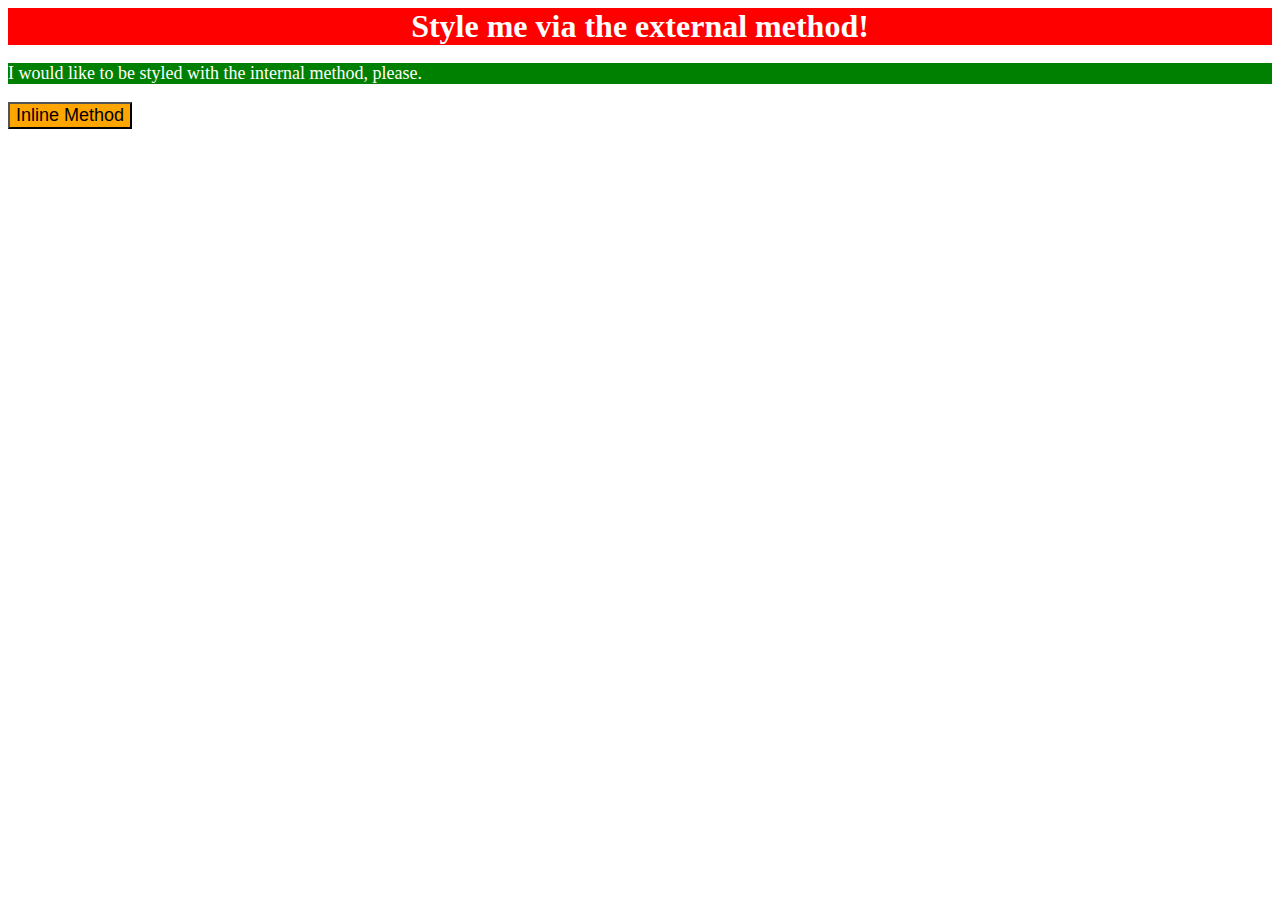
<file: foundations/01-css-methods/index.html>
<!DOCTYPE html>
<html lang="en">
  <head>
    <meta charset="UTF-8">
    <meta http-equiv="X-UA-Compatible" content="IE=edge">
    <meta name="viewport" content="width=device-width, initial-scale=1.0">

    <!-- adding styles.css file below -->
    <link rel="stylesheet" href="./styles.css">

    <!-- adding style to the <p> element using internal method -->
    <style>
      p {
        background-color: green;
        color: white;
        font-size: 18px;
      }
    </style>

    <title>Methods for Adding CSS</title>
  </head>
  <body>
    <div>Style me via the external method!</div>
    <p>I would like to be styled with the internal method, please.</p>
    <button style="background-color: orange; font-size: 18px">Inline Method</button>
  </body>
</html>
</file>
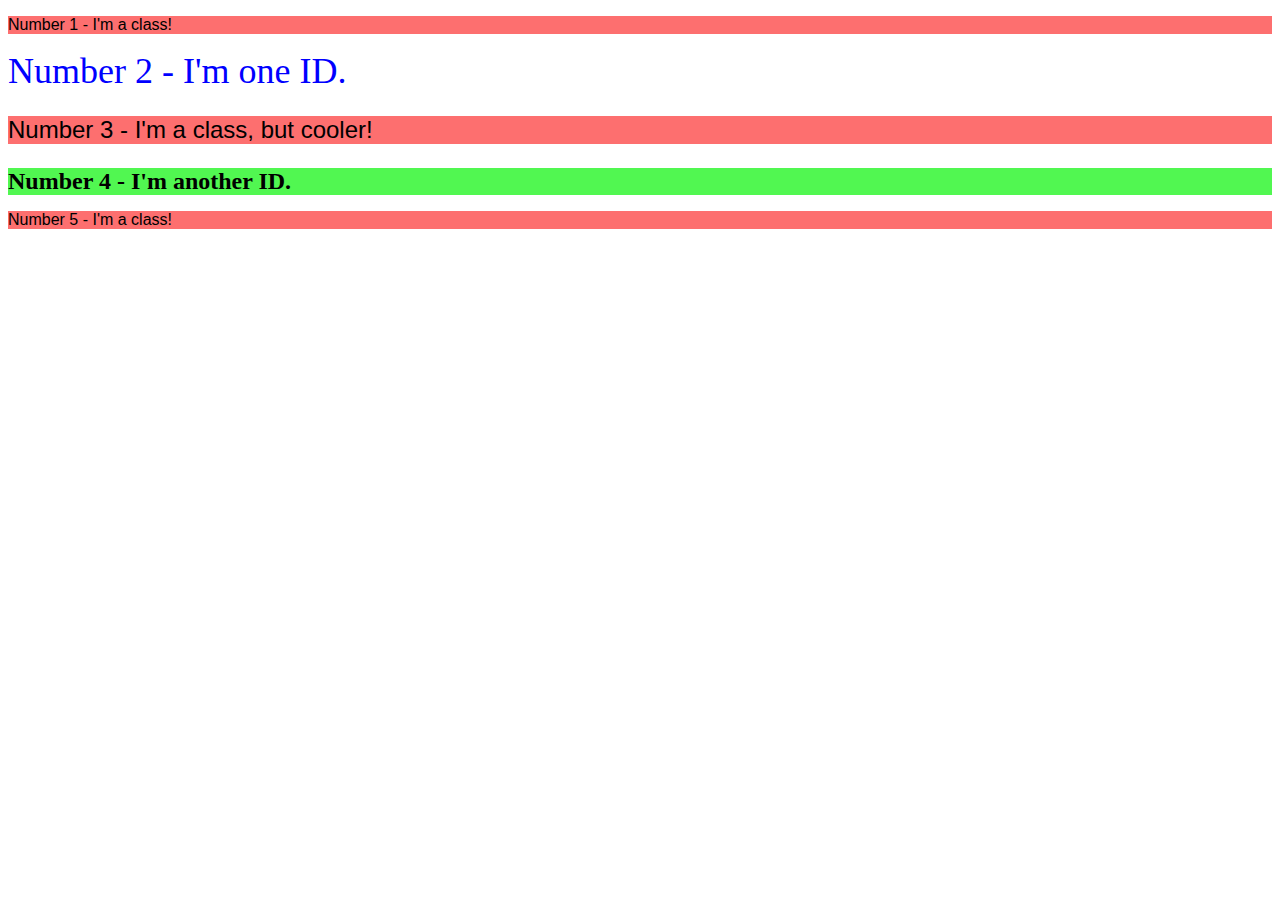
<file: foundations/02-class-id-selectors/index.html>
<!DOCTYPE html>
<html lang="en">
  <head>
    <meta charset="UTF-8">
    <meta http-equiv="X-UA-Compatible" content="IE=edge">
    <meta name="viewport" content="width=device-width, initial-scale=1.0">
    <title>Class and ID Selectors</title>
    <link rel="stylesheet" href="./style.css">
  </head>
  <body>
    <p class="odd-num">Number 1 - I'm a class!</p>
    <div id="two">Number 2 - I'm one ID.</div>
    <p class="odd-num three">Number 3 - I'm a class, but cooler!</p>
    <div id="four">Number 4 - I'm another ID.</div>
    <p class="odd-num">Number 5 - I'm a class!</p>
  </body>
</html>
</file>
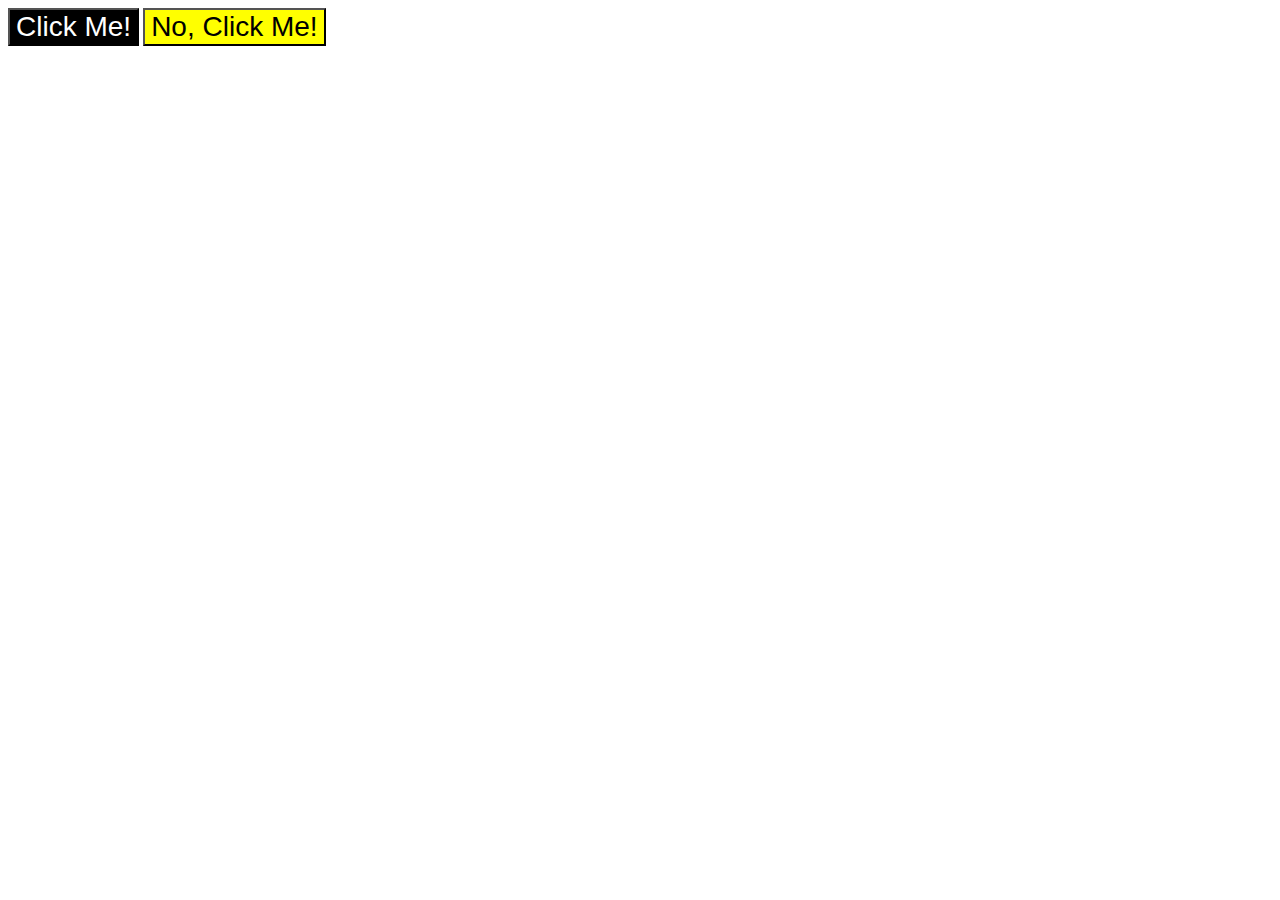
<file: foundations/03-grouping-selectors/index.html>
<!DOCTYPE html>
<html lang="en">
  <head>
    <meta charset="UTF-8">
    <meta http-equiv="X-UA-Compatible" content="IE=edge">
    <meta name="viewport" content="width=device-width, initial-scale=1.0">
    <title>Grouping Selectors</title>
    <link rel="stylesheet" href="./style.css">
  </head>
  <body>
    <button class="black-bg">Click Me!</button>
    <button class="yellow-bg">No, Click Me!</button>
  </body>
</html>
</file>
<file: foundations/01-css-methods/styles.css>
/* Styling the <div> element */

div {
    background-color: red;
    color: white;
    font-size: 32px;
    text-align: center;
    font-weight: 600;
}
</file>
<file: foundations/02-class-id-selectors/style.css>
.odd-num {
    background-color: rgb(253, 111, 111);
    font-family: Verdana, "Deja Vu Sans", sans-serif;
}

#two {
    color: blue;
    font-size: 36px;
}

.odd-num.three {
    font-size: 24px;
}

#four {
    background-color: rgb(81, 247, 81);
    font-size: 24px;
    font-weight: bold;
}
</file>
<file: foundations/03-grouping-selectors/style.css>
.black-bg {
    background-color: #000000;
    color: #ffffff;
}

.yellow-bg {
    background-color: rgb(255, 255, 0);
}

.black-bg,
.yellow-bg {
    font-size: 28px;
    font-family: Helvetica, "Times New Roman", sans-serif;
}
</file>
